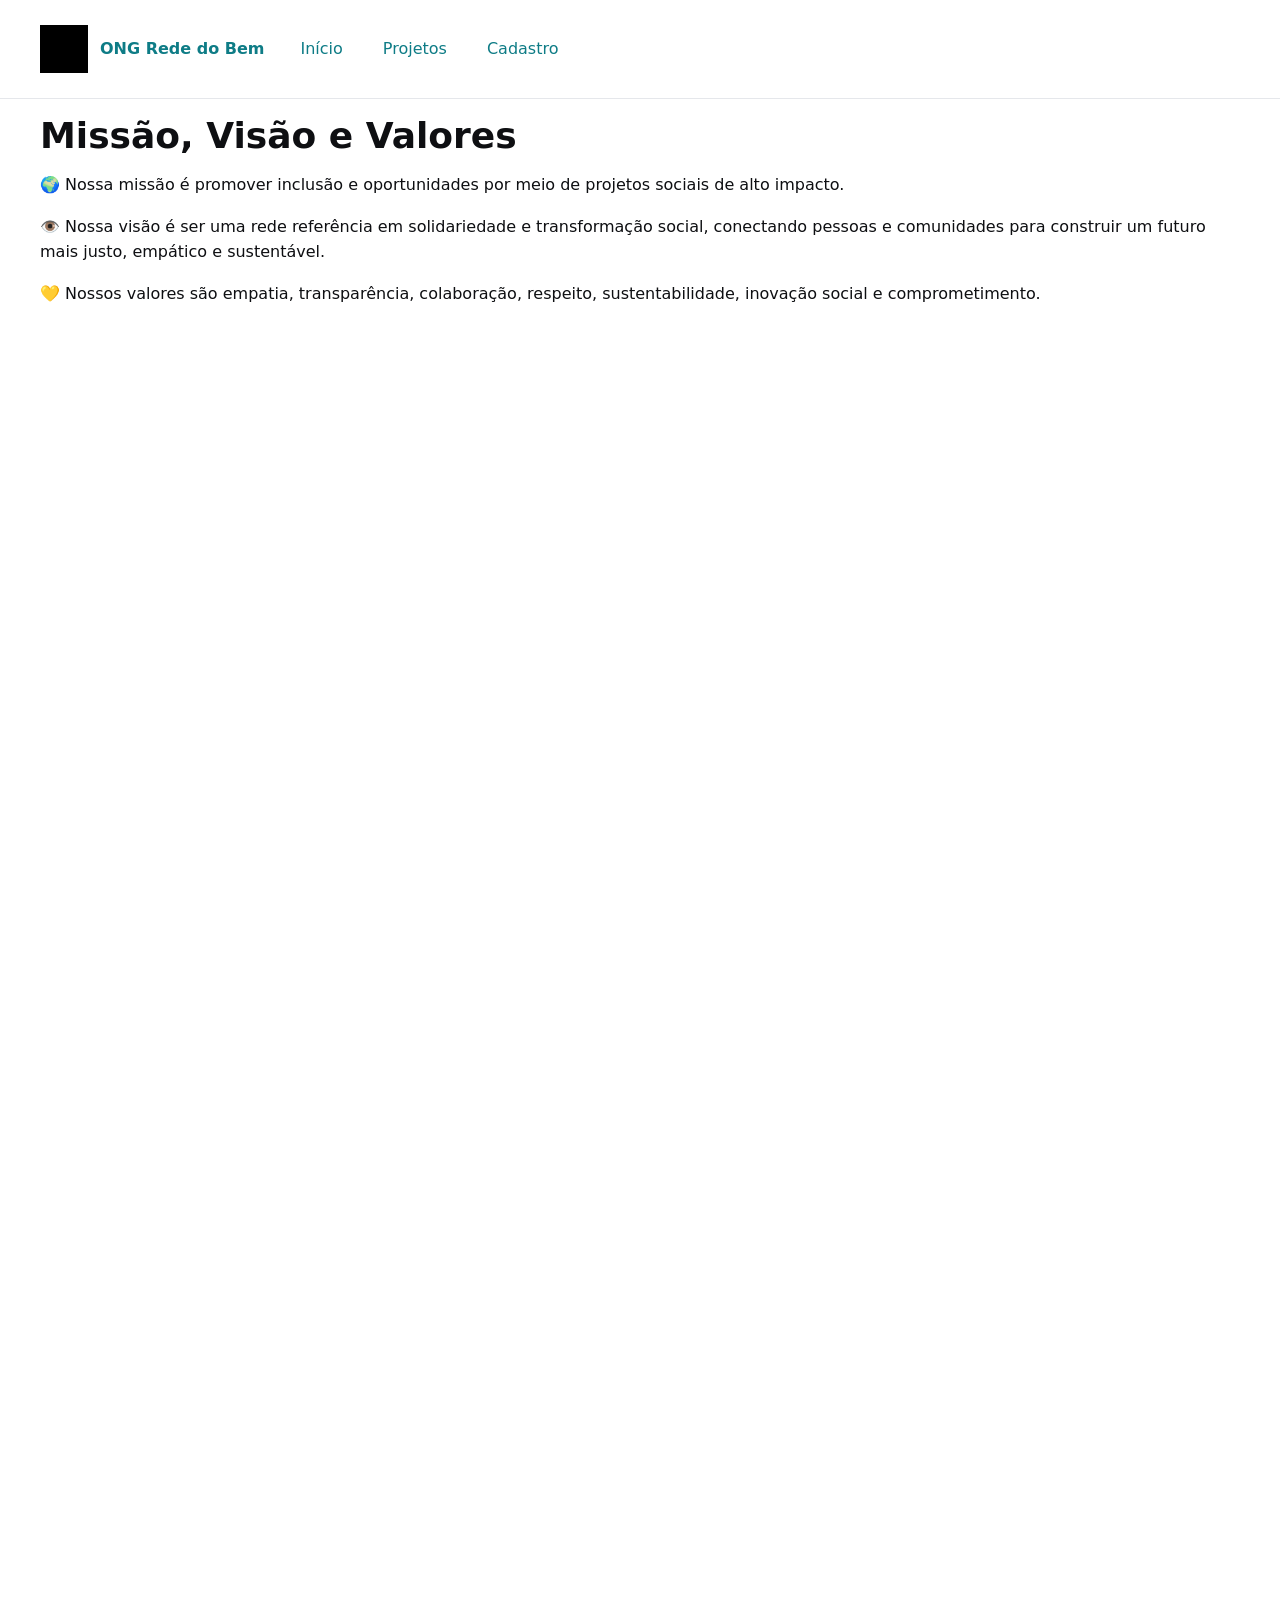
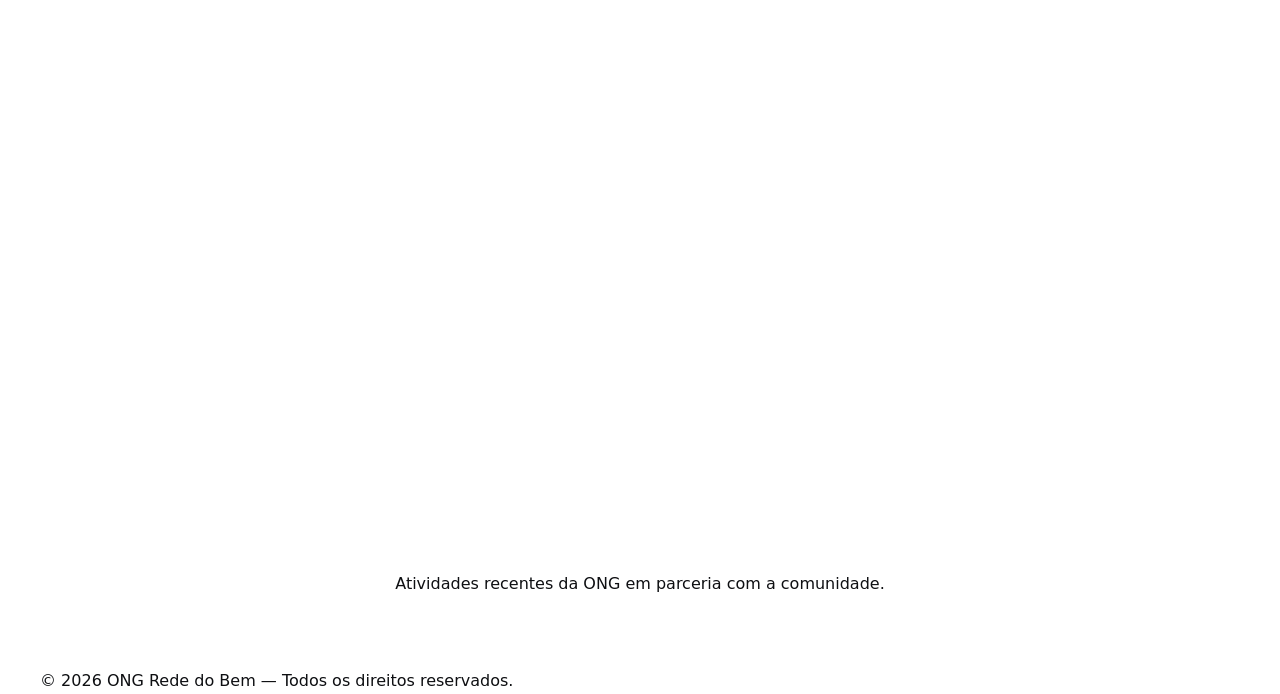
<file: index.html>
<!doctype html>
<html lang="pt-BR">
<head>
  <meta charset="utf-8" />
  <meta name="viewport" content="width=device-width, initial-scale=1" />
  <title>ONG Rede do Bem</title>
  <meta name="description" content="Rede do Bem — transparência, voluntariado e projetos de impacto social.">
  <meta property="og:title" content="ONG Rede do Bem">
  <meta property="og:description" content="Transparência, voluntariado e projetos de impacto social.">
  <meta property="og:type" content="website">

  <!-- Ícone -->
  <link rel="icon" href="/assets/img/logo.svg">

  <!-- CSS -->
  <link rel="stylesheet" href="/css/tokens.css">
  <link rel="stylesheet" href="/css/base.css">
  <link rel="stylesheet" href="/css/layout.css">
  <link rel="stylesheet" href="/css/nav.css">
  <link rel="stylesheet" href="/css/components.css">
  <link rel="stylesheet" href="/css/forms.css">
  <link rel="stylesheet" href="/css/utilities.css">
</head>
<body>
  <a class="skip" href="#app">Ir para o conteúdo</a>

  <header class="site-header">
    <div class="container navbar">
      <a href="/" data-link class="nav-brand" aria-label="Página inicial">
        <picture>
          <source srcset="/assets/img/logo.avif" type="image/avif">
          <source srcset="/assets/img/logo.webp" type="image/webp">
          <img src="/assets/img/logo.svg" alt="Logo da ONG Rede do Bem" width="48" height="48">
        </picture>
        <strong>ONG Rede do Bem</strong>
      </a>

      <button class="nav-toggle" aria-expanded="false" aria-controls="menu">
        <svg viewBox="0 0 24 24" aria-hidden="true">
          <path d="M3 6h18M3 12h18M3 18h18" stroke="currentColor" stroke-width="2" fill="none"/>
        </svg>
        Menu
      </button>

      <nav id="menu" class="nav-menu" aria-label="Principal">
        <a href="/" data-link>Início</a>
        <a href="/projetos" data-link>Projetos</a>
        <a href="/cadastro" data-link>Cadastro</a>
      </nav>
    </div>
  </header>

  <!-- CONTEÚDO DINÂMICO -->
  <main id="app" class="container" aria-live="polite"></main>

  <!-- FOOTER -->
  <footer class="site-footer">
    <div class="container">
      <p>&copy; <span id="ano">2025</span> ONG Rede do Bem — Todos os direitos reservados.</p>
    </div>
  </footer>

  <!-- JS da SPA -->
  <script type="module" src="/js/app.js"></script>
  <noscript>Ative o JavaScript para navegar pelo site.</noscript>
</body>
</html>
</file>
<file: css/tokens.css>
/* design system + breakpoints */

:root{
  /* Paleta (>=8 cores) */
  --primary-600:#0E7C86; --primary-500:#1293A0; --primary-400:#37A9B3;
  --secondary-600:#7A3CF0; --secondary-500:#8E5AF4; --secondary-400:#A47AF7;
  --success-500:#22A06B; --warning-500:#E5A72A; --danger-500:#D64545;
  /* Neutros */
  --neutral-900:#0E0F12; --neutral-700:#2F3338; --neutral-500:#6B7280;
  --neutral-300:#D1D5DB; --neutral-200:#E5E7EB; --neutral-100:#F3F4F6; --white:#FFF;

  /* Tipografia (>=5 tamanhos) */
  --font-900: clamp(2.25rem, 4vw, 3rem); /* display */
  --font-700: clamp(1.75rem, 3vw, 2.25rem); /* h1 */
  --font-600: clamp(1.5rem, 2.5vw, 1.75rem); /* h2 */
  --font-500: clamp(1.25rem, 2vw, 1.5rem);  /* h3 */
  --font-400: 1rem;  /* body */
  --font-300: .875rem; /* small */

  /* Espaçamentos (escala modular) */
  --space-2: 8px;
  --space-3: 12px;
  --space-4: 16px;
  --space-5: 24px;
  --space-6: 32px;
  --space-7: 48px;
  --space-8: 64px;

  /* Bordas/Sombras */
  --radius-sm: .5rem; --radius-md: .75rem; --radius-lg: 1rem;
  --shadow-sm: 0 1px 2px rgba(0,0,0,.06);
  --shadow-md: 0 6px 16px rgba(0,0,0,.12);

  /* Breakpoints (>=5) */
  --bp-xs: 360px;
  --bp-sm: 480px;
  --bp-md: 768px;
  --bp-lg:1024px;
  --bp-xl:1280px;
}
</file>
<file: css/base.css>
/* reset + tipografia */

*{box-sizing:border-box}
html,body{height:100%}
body{
  margin:0; font: 400 16px/1.6 system-ui, -apple-system, Segoe UI, Roboto, Arial;
  color:var(--neutral-900); background:var(--white);
}
img,video{max-width:100%; height:auto; display:block}
h1{font-size:var(--font-700); margin:.5rem 0}
h2{font-size:var(--font-600); margin:.5rem 0}
h3{font-size:var(--font-500); margin:.5rem 0}
p,ul,ol{margin:.5rem 0 1rem}
a{color:var(--primary-600); text-decoration:none}
a:hover{text-decoration:underline}
.container{width:min(1200px, 100% - 2rem); margin-inline:auto}
.skip{position:absolute; inset-block-start:-9999px}
.skip:focus{inset-block-start:.5rem; inset-inline-start:.5rem; background:var(--white); padding:.5rem 1rem; border:1px solid var(--neutral-300)}
.sr-only{position:absolute!important; width:1px;height:1px;overflow:hidden;clip:rect(0 0 0 0)}

figure, picture {margin: 0; padding: 0;}

img, video {max-width: 100%; height: auto; display: block;}
</file>
<file: css/layout.css>
/* grid 12 colunas + breakpoints */

/* Grid 12 colunas */
.row{display:grid; grid-template-columns:repeat(12, 1fr); gap:var(--space-5)}
/* utilitário de coluna: .col-12, .col-6, etc. */
[class^="col-"]{grid-column: span 12}
@media (min-width:768px){
  .col-6{grid-column: span 6}
  .col-4{grid-column: span 4}
  .col-3{grid-column: span 3}
  .col-8{grid-column: span 8}
  .col-12{grid-column: span 12}
}
/* larguras de container por breakpoint */
@media (min-width:480px){ .container{max-width: 520px} }
@media (min-width:768px){ .container{max-width: 740px} }
@media (min-width:1024px){ .container{max-width: 980px} }
@media (min-width:1280px){ .container{max-width: 1200px} }
/* layouts específicos */
.hero{padding-block:var(--space-7)}
.grid-cards{display:grid; gap:var(--space-5)}
@media (min-width:768px){ .grid-cards{grid-template-columns:repeat(2,1fr)} }
@media (min-width:1280px){ .grid-cards{grid-template-columns:repeat(3,1fr)} }

.hero {margin-block-start: 16px; margin-block-end: 24px; display: block; text-align: center;}

.hero img {width: 100%; height: auto; display: block; border-radius: 8px;}
</file>
<file: css/nav.css>
/* menu responsivo + dropdown */

header{background:var(--white); border-bottom:1px solid var(--neutral-200)}
.navbar{display:flex; align-items:center; gap:var(--space-5); padding:var(--space-4) 0}
.nav-brand{display:flex; align-items:center; gap:.75rem}
.nav-toggle{display:inline-flex; gap:.5rem; align-items:center; padding:.5rem .75rem; border:1px solid var(--neutral-300); background:var(--white); border-radius:.5rem}
.nav-toggle svg{width:22px;height:22px}
.nav-menu{display:none; flex-direction:column; gap:.5rem; padding:.75rem 0}
.nav-menu a{padding:.5rem .75rem; border-radius:.5rem}
.nav-menu a[aria-current="page"]{background:var(--neutral-100)}
/* dropdown */
.nav-item{position:relative}
.nav-item > button{all:unset; cursor:pointer; padding:.5rem .75rem; border-radius:.5rem}
.submenu{position:absolute; inset-block-start:calc(100% + .25rem); inset-inline-start:0;
  background:var(--white); border:1px solid var(--neutral-200); border-radius:.5rem; padding:.5rem;
  display:none; min-width:220px; box-shadow:var(--shadow-sm)}
.nav-item:focus-within .submenu, .nav-item:hover .submenu{display:block}

/* ≥ md: menu horizontal */
@media (min-width:768px){
  .nav-toggle{display:none}
  .nav-menu{display:flex; flex-direction:row; gap:1rem}
  .submenu{inset-inline-start:0}
}

/* classe JS p/ abrir no mobile */
.is-open .nav-menu{display:flex}

.nav-menu a.is-active { font-weight: 700; text-decoration: underline; }
header.is-open #menu { display: block; } /* padrão mobile */
</file>
<file: css/components.css>
/* cards, botões, badges, alerts, toasts, modal */

/* Cards */
.card{background:var(--white); border:1px solid var(--neutral-200); border-radius:var(--radius-md);
  padding:var(--space-5); box-shadow:var(--shadow-sm)}
.card:hover{box-shadow:var(--shadow-md)}

/* Botões (estados) */
.btn{display:inline-flex; align-items:center; gap:.5rem; border-radius:.75rem; padding:.625rem 1rem; border:1px solid transparent; cursor:pointer}
.btn:disabled{opacity:.6; cursor:not-allowed}
.btn-primary{background:var(--primary-600); color:#fff}
.btn-primary:hover{background:var(--primary-500)}
.btn-primary:active{transform:translateY(1px)}
.btn-outline{background:#fff; color:var(--primary-600); border-color:var(--primary-400)}
.btn-outline:hover{background:var(--neutral-100)}

/* Badges/Tags */
.badge{display:inline-block; padding:.25rem .5rem; border-radius:999px; font-size:.75rem; border:1px solid var(--neutral-300); background:var(--neutral-100)}
.badge--success{border-color:var(--success-500); color:var(--success-500); background:color-mix(in srgb, var(--success-500) 10%, #fff)}
.badge--warn{border-color:var(--warning-500); color:var(--warning-500); background:color-mix(in srgb, var(--warning-500) 12%, #fff)}

/* Alerts */
.alert{padding:.75rem 1rem; border-radius:.5rem; border:1px solid transparent}
.alert--success{background:color-mix(in srgb, var(--success-500) 10%, #fff); border-color:var(--success-500)}
.alert--warn{background:color-mix(in srgb, var(--warning-500) 12%, #fff); border-color:var(--warning-500)}
.alert--danger{background:color-mix(in srgb, var(--danger-500) 12%, #fff); border-color:var(--danger-500)}

/* Toast (posicionado) */
.toast{position:fixed; inset:auto 1rem 1rem auto; background:#111; color:#fff; padding:.75rem 1rem; border-radius:.5rem; box-shadow:var(--shadow-md); opacity:.95; display:none}
.toast.is-show{display:block}

/* Modal */
.modal-backdrop{position:fixed; inset:0; background:rgba(0,0,0,.5); display:none; align-items:center; justify-content:center; padding:1rem}
.modal{background:#fff; border-radius:var(--radius-md); max-width:min(560px, 96vw); padding:var(--space-6); box-shadow:var(--shadow-md)}
.modal h3{margin-top:0}
.modal-open .modal-backdrop{display:flex}
</file>
<file: css/forms.css>
/* estilização + validação visual */

form{display:grid; gap:var(--space-5)}
fieldset{border:1px solid var(--neutral-200); border-radius:.75rem; padding:var(--space-5)}
legend{padding:0 .5rem; font-weight:600}
label{display:block; margin-bottom:.25rem}
input,select,textarea{
  width:100%; padding:.625rem .75rem; border:1px solid var(--neutral-300);
  border-radius:.5rem; background:#fff; font:inherit;
}
input:focus,select:focus,textarea:focus{outline:2px solid color-mix(in srgb, var(--primary-600) 35%, #fff); border-color:var(--primary-500)}
input:valid{border-color:var(--success-500)}
input:invalid:focus{border-color:var(--danger-500); outline-color:var(--danger-500)}
.help{font-size:.85rem; color:var(--neutral-500)}
.status[aria-live]{min-height:1.25rem; font-size:.9rem}

label input[type="checkbox"] { width: 18px; height: 18px; margin-right: 8px; accent-color: var(--color-primary);}

label[for], 
label:has(input[type="checkbox"]) {display: flex; align-items: center; gap: 8px; cursor: pointer; line-height: 1.4;}

.is-invalid { outline: 2px solid #e11d48; }
.is-valid   { outline: 2px solid #16a34a; }
#status.is-error { color: #b91c1c; }
#status.is-ok    { color: #166534; }
</file>
<file: css/utilities.css>
/* helpers */

.flex{display:flex} .items-center{align-items:center} .justify-between{justify-content:space-between}
.gap-4{gap:var(--space-4)} .gap-5{gap:var(--space-5)}
.mt-4{margin-top:var(--space-4)} .mb-5{margin-bottom:var(--space-5)}
.hidden{display:none!important}
</file>
